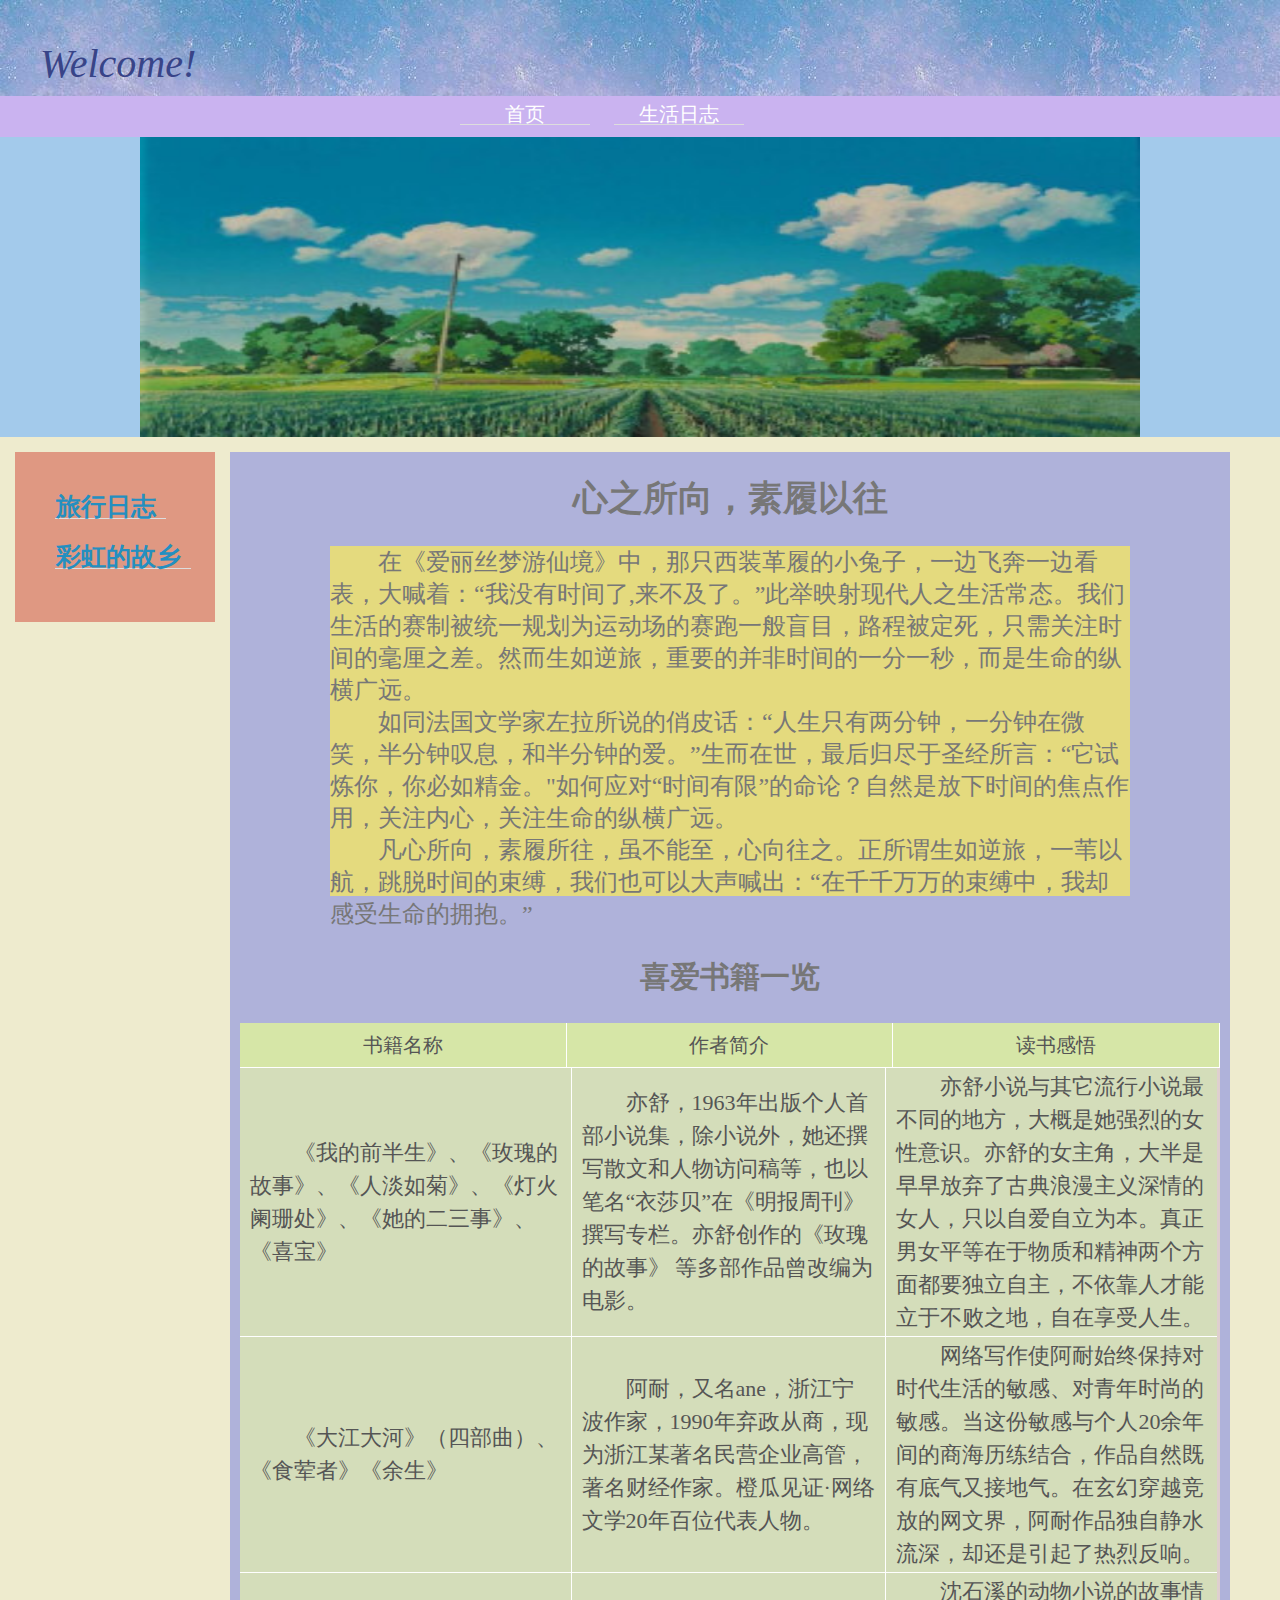
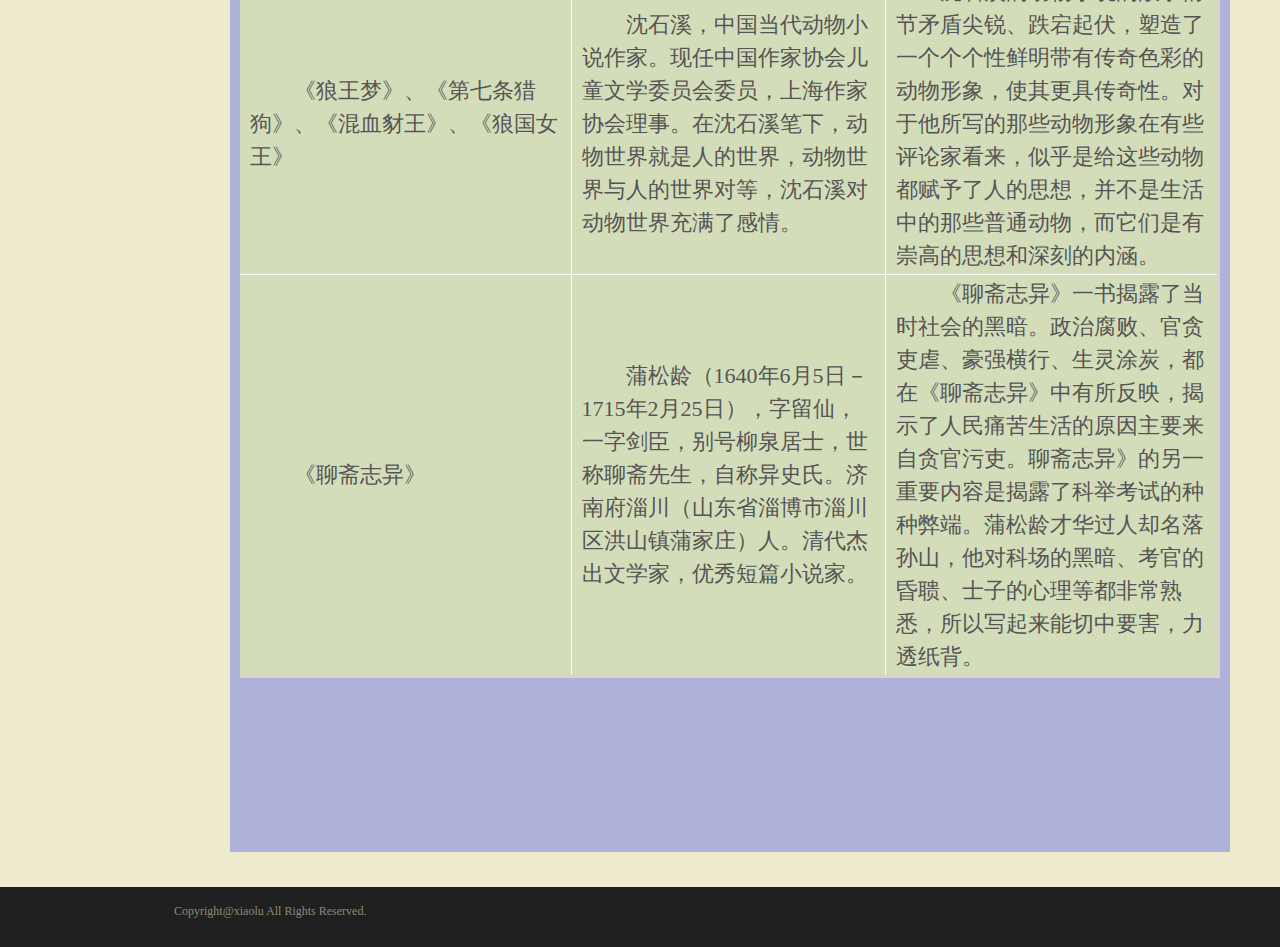
<file: index1.html>
<!DOCTYPE html>
<html lang="en">
<head>
    <meta charset="UTF-8">
    <meta http-equiv="X-UA-Compatible" content="IE=edge">
    <meta name="viewport" content="width=device-width, initial-scale=1.0">
    <title>index1</title>
    <link rel="stylesheet" href="./CSS/index1.css">
</head>
<body>
    <!-- 页眉区header -->
  <div id="header">
    <div id="t1">
      <div id="t1-1">Welcome!</div>
      <div id="t1-2"></div>
    </div>
    <div class="inner"></div>
  </div>
  <!-- end of header -->
    <!-- 导航区nav -->
  <div id="nav">
    <div class="inner">
      <div id="navbar">
        <div id="navbox">
          <div id="窗口1">
            <div id="nav_item1">
              <a href="index.html">
                <div class="item-name">首页</div>
              </a>
            </div>
            <div id="nav_item2">
              <a href="index1.html">
                <div class="item-name">生活日志</div>
                <i id="mark"></i>
              </a>
            </div>
          </div>
        </div>
      </div>
    </div>
  </div>
   <!-- end of nav -->
   <!--1号内容区container_1，内部是一个部分cont_1_1-->
  <div id="container_1">
    <div class="inner">
      <div id="cont_1_1">
        <img src="img/宫崎骏6.jpeg" width='100%' height='300px'>
      </div>
    </div>
  </div>
  <!-- end of container_1 -->
  <!-- 2号内容区container_2 ，内部分为两个部分，cont_2_1和cont_2_2 -->
  <div id="container_2">
    <!-- cont_2_1是左边的边栏导航区-->
    <div class="cont_2_1">
      <div class="col_menu_con">
        <div class="col_list">
          <div id="listcolumn">
            <ul class="wp_listcn">
              <li class="wp_listcn column-1">
                <a href="../web大作业/dd1.html" title=""class target="_self">
                  <span class="column-name">旅行日志</span>
                </a>
              </li>
              <li class="wp_listcn column-2">
                <a href="../web大作业/dd2.html" title=""class target="_self">
                  <span class="column-name">彩虹的故乡</span>
              </li>
            </ul>
          </div>
        </div>
      </div>
    </div>
    <!-- end of cont_2_1 -->
    <!-- cont_2_2是右边的主体内容区 -->
    <div id="cont_2_2">
      <div id="ct_2_2">
      <h1>心之所向，素履以往</h1>
      <div id="ct_2_2_text">  
        <div id="text1">
        在《爱丽丝梦游仙境》中，那只西装革履的小兔子，一边飞奔一边看表，大喊着：“我没有时间了,来不及了。”此举映射现代人之生活常态。我们生活的赛制被统一规划为运动场的赛跑一般盲目，路程被定死，只需关注时间的毫厘之差。然而生如逆旅，重要的并非时间的一分一秒，而是生命的纵横广远。
        </div>
        <div id="text2">
          如同法国文学家左拉所说的俏皮话：“人生只有两分钟，一分钟在微笑，半分钟叹息，和半分钟的爱。”生而在世，最后归尽于圣经所言：“它试炼你，你必如精金。"如何应对“时间有限”的命论？自然是放下时间的焦点作用，关注内心，关注生命的纵横广远。
        </div>   
        <div id="text3"> 
        凡心所向，素履所往，虽不能至，心向往之。正所谓生如逆旅，一苇以航，跳脱时间的束缚，我们也可以大声喊出：“在千千万万的束缚中，我却感受生命的拥抱。”
        </div>
      </div>
      <br>
      <div id="ct_2_2_under">
        <h2>喜爱书籍一览</h2>
        <div id="TABLE_CONTAIN">
          <table>
              <tbody>
                  <tr1>
                    <td1>书籍名称</td1>
                    <td1>作者简介</td1>
                    <td1>读书感悟</td1> 
                </tr1>
                  <tr>
                    <td>《我的前半生》、《玫瑰的故事》、《人淡如菊》、《灯火阑珊处》、《她的二三事》、《喜宝》</td>
                    <td>亦舒，1963年出版个人首部小说集，除小说外，她还撰写散文和人物访问稿等，也以笔名“衣莎贝”在《明报周刊》撰写专栏。亦舒创作的《玫瑰的故事》 等多部作品曾改编为电影。</td>
                    <td>亦舒小说与其它流行小说最不同的地方，大概是她强烈的女性意识。亦舒的女主角，大半是早早放弃了古典浪漫主义深情的女人，只以自爱自立为本。真正男女平等在于物质和精神两个方面都要独立自主，不依靠人才能立于不败之地，自在享受人生。</td>
                  </tr>
                  <tr>
                    <td>《大江大河》（四部曲）、《食荤者》《余生》</td>
                    <td>阿耐，又名ane，浙江宁波作家，1990年弃政从商，现为浙江某著名民营企业高管，著名财经作家。橙瓜见证·网络文学20年百位代表人物。</td>   
                    <td>网络写作使阿耐始终保持对时代生活的敏感、对青年时尚的敏感。当这份敏感与个人20余年间的商海历练结合，作品自然既有底气又接地气。在玄幻穿越竞放的网文界，阿耐作品独自静水流深，却还是引起了热烈反响。</td>  
                  </tr>
                  <tr>
                    <td>《狼王梦》、《第七条猎狗》、《混血豺王》、《狼国女王》</td>
                    <td>沈石溪，中国当代动物小说作家。现任中国作家协会儿童文学委员会委员，上海作家协会理事。在沈石溪笔下，动物世界就是人的世界，动物世界与人的世界对等，沈石溪对动物世界充满了感情。</td>
                    <td>沈石溪的动物小说的故事情节矛盾尖锐、跌宕起伏，塑造了一个个个性鲜明带有传奇色彩的动物形象，使其更具传奇性。对于他所写的那些动物形象在有些评论家看来，似乎是给这些动物都赋予了人的思想，并不是生活中的那些普通动物，而它们是有崇高的思想和深刻的内涵。</td> 
                  </tr>
                  <tr>
                    <td>《聊斋志异》</td>
                    <td>蒲松龄（1640年6月5日－1715年2月25日），字留仙，一字剑臣，别号柳泉居士，世称聊斋先生，自称异史氏。济南府淄川（山东省淄博市淄川区洪山镇蒲家庄）人。清代杰出文学家，优秀短篇小说家。</td>
                    <td>《聊斋志异》一书揭露了当时社会的黑暗。政治腐败、官贪吏虐、豪强横行、生灵涂炭，都在《聊斋志异》中有所反映，揭示了人民痛苦生活的原因主要来自贪官污吏。聊斋志异》的另一重要内容是揭露了科举考试的种种弊端。蒲松龄才华过人却名落孙山，他对科场的黑暗、考官的昏聩、士子的心理等都非常熟悉，所以写起来能切中要害，力透纸背。</td>
                  </tr>  
              </tbody>
          </table>
        </div> 
      </div>
    </div>
    </div> 
    <!-- end of cont_2_2 -->
  </div>
  <!-- end of container_2 -->
  <!-- 页脚区footer -->
  <div id="footer">
    <div class="inner">
      <div class="foot">
        <div class="foot-l">
          <p>Copyright@xiaolu All Rights Reserved.</p>
        </div>
      </div>
    </div>
  </div>
  <!-- end of footer -->
</body>
</html>
</file>
<file: CSS/index1.css>
body{
     font-family: "Microsoft YaHei";
     font-family: "SimSun";
     margin: 0; 
 }
 div.inner{
     float:center;
     width:1000px;
     margin-left: auto;
     margin-right: auto;
 }
 
 div#header{
     height:96px;
     background-image: url(../img/图1.jpg);
 }

 #t1{
     padding:40px;
     font-family:Verdana, Geneva, Tahoma, sans-serif;
     font-style:purple;
     font-size:40px;
     text-align: center;
 }
 
 #t1-1{
     font-family:Georgia, 'Times New Roman', Times, serif;
     float:left;
     font-style: italic;
     color:rgb(56, 68, 136);
 }

 #t1-2{
     float:center;
     font-family:Georgia, 'Times New Roman', Times, serif;
    font-size:30px;
     font-weight: bold;
     color:rgb(124, 136, 56);
 }
 div#nav{
     height:41px;
     background-color: rgb(202, 179, 240);
 }
 
 div#navbar{
     width:100%;
     height:41px;
 }
 
 div#navbox{
     width:1000px;
     height:41px;
     margin:0 auto;
     padding: 0;
 }
 
 div#窗口1{
     margin: 0;
     padding: 0;
     height:41px;
     float:center;
 }
 
 div#nav_item1{
     display: inline-block;
     position: relative;
     vertical-align: bottom;
     list-style:none;
     width:150px;
     height:41px;
     margin: 0;
     padding-left:320px;
     border:0px;
    
 }
 
 div#item-name{
     font-size: 20px;
     font-weight: normal;
     color: #fff;
     text-align: center;
     font-family:'Franklin Gothic Medium', 'Arial Narrow', Arial, sans-serif;
     width:36.74px;
     height:41px;
     line-height:41px;
     display:inline-block;
     cursor:pointer;
     padding-left: 25px;
     padding-right: 25px;
    
 }
 
 div#nav_item2{
     display: inline-block;
     position: relative;
     vertical-align: bottom;
     list-style:none;
     width:150px;
     height:41px;
     margin: 0;
     padding: 0;
     border:0px;
 }
 
 .item-name{
    font-family:"隶书";
     width:80px;
     height:41px;
     padding-top:5px;
     padding-left: 25px;
     padding-right: 25px;
     display:inline-block;
     cursor:pointer;
     font-size: 20px;
     font-weight: normal;
     color: #fff;
     list-style:none;
     text-align: center;
 }
 
 
 div#mark{
    display:block;
    width:100%;
    height:100%;
    position:absolute;
    left:0;
    top:0;
    z-index:99;
    font-style:none;
}
 
 
 #container_1{
    height:300px;
    background-color: rgb(163, 202, 235);
}

 #cont_1_1{
     height:300px;
     background-color:rgb(199, 168, 224);
}

#container_2{
    height:2050px;
    background-color:rgb(238, 235, 206);
 }

.cont_2_1{
    width:200px;
    height:170px;
    float:left;
    margin-left:1px;
    margin:15px; 
    background-color: rgb(223, 152, 130);
 }

.col_menu_con{
    width:210px;
    height:170px;
}

.col_list{
    width:210px;
    height:170px;
}

#listcolumn{
    width:210px;
    height:170px;
}

ul{
    list-style:none;
    text-decoration:none;
    width:210px;
    height:170px;
}

li{
    text-decoration:none;
    list-style:none;
    width:210px;
    height:50px;

}

a{
    text-decoration:none; 
    list-style:none; 
    font-size: 14px;
    color: #777;
    background: transparent; 
    border-top: none;
    border-bottom: 1px solid #ddd;
    text-align: left;
}

.column-name{
    text-decoration:none;
    padding-top:20px;
    line-height: 18px!important;
    margin: 10px;
    margin-left: 1px;
    display: inline-block;
    cursor: pointer;
    font-size: 25px;
    color: rgb(36, 143, 192);
    font-weight: bold;
    font-family: "隶书";
}

#cont_2_2{
    float:left;
    margin-top:15px;
    width:1000px;
    height:2000px;
    background-color: rgb(175, 178, 218); 
}

h1{
    width:1000px;
    font-family: '华文彩云';
    font-size:35px;  
    text-align: center;
    font-weight:bold;
}

/* h1(心之所向，素履以往)下面的三段文字部分 */
#ct_2_2_text{
    margin:20px 20px 20px 100px;
    width:800px;
    height:350px;
    background-color: rgb(228, 218, 126); 
    font-family: '楷体';
    font-size:24px;
    text-indent: 2em;
    
}

p{
    width:1000px;
    height:200px;
    font-family: '楷体';
    font-size:20px;
    text-indent: 2em;
}

h2{
    text-align:center;
    font-size:30px;
    font-family: '华文彩云';
}
/* 表格部分开始 */
div#TABLE_CONTAIN{
    display:block;
    width:980px;
    height:1000px;
    margin: 0;
    padding-left:10px;
}

table{
    border:solid rgb(223, 207, 207);
    border-width:10x 0px 0px 1px;
    background:#d4ddba;
    border-spacing:0;  
    border-collapse:collapse;
    width:980px;
    height:1000px;
    border-top:1px;
    border-left:1px;
    margin: 0;
}

tbody{
    display:table-row-group;
    vertical-align:middle;
    border-color:inherit;
    line-height:2.0;
    font-size:14px;
    color:rgb(156, 75, 223);
}

tr1{
    width:980px;
    height:40px;
    margin: 0;
    padding: 0;
    display:table-row;
    vertical-align:inherit;
    border-color:inherit;
    border-collapse:collapse;
    border-spacing:0;
    line-height:2.0;
    font-size:18px;
    color:#555;
    text-align:center;

}

tr{
    width:980px;
    height:80px;
    line-height:2.0;
    font-size:14px;
    color:#555;
    font-family: '隶书';
    text-align: left;
    text-indent:2em;
}

td1{
    width:1000px;
    height:30px;
    border: solid #fff;
    border-width: 0px 1px 1px 0px;
    padding: 2px 10px;
    background:#d6e6a7;
    display:table-cell;
    vertical-align:inherit;
    border-collapse:collapse;
    border-spacing:0;
    line-height: 2.0; 
    font-size: 20px;
    color: #555;
    font-family: '隶书';
    text-align: center;


}


td{
    width:980px;
    height:50px;
    border:solid #fff;
    border-width:0px 1px 1px 0px;
    padding:2px 10px;
    font-family: '楷体';
    font-size:22px;
    line-height: 1.5; 
    text-indent: 2em;
   
}

p{
    width:578px;
    height:26.667px;
    margin-top: 0px;
    margin-bottom: 11px;
    border:0px;
}

/* 表格部分结束 */

/* 页脚区 */
/* 页脚区 footer Start */
#footer{
    height:60px;
    background-color:#202020;
    padding: 0;
    display:block;
}

.foot-l {
    width: 344px;
    float: left;
    height: 48px;
    line-height: 48px;
    padding: 0 10px;
}

#footer .inner p {
    font-size: 12px;
    color: #8d8976;
    line-height: 48px;
}
/* 页脚区结束 */
</file>
